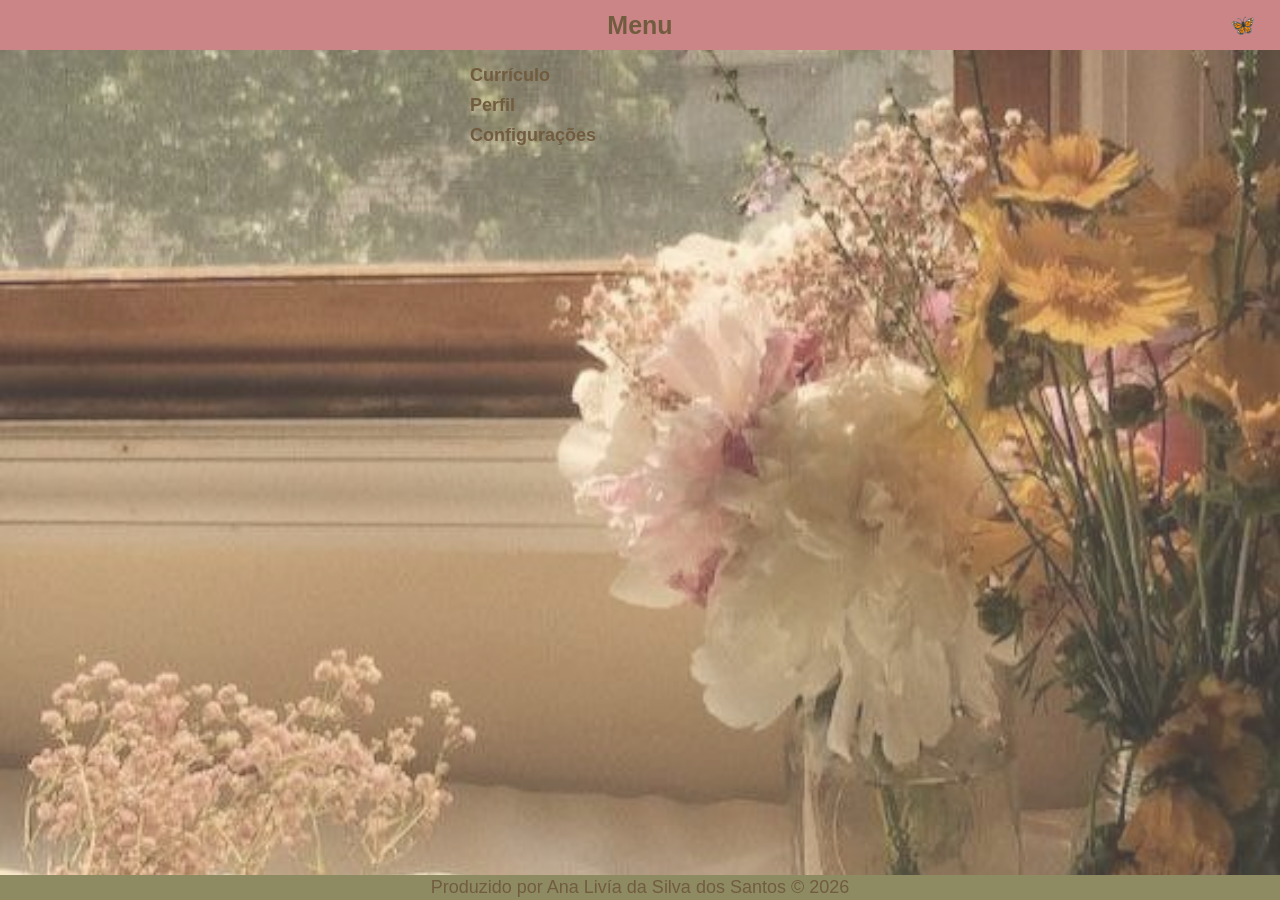
<file: index.html>
<!DOCTYPE html>
<html lang="pt-br">
<head>
    <meta charset="UTF-8">
    <meta name="viewport" content="width=device-width, initial-scale=1.0">
    <meta name="author" content="Ana Livía da Silva dos Santos">
    <meta name="description" content="Menu do currículo da Ana Livía da Silva dos Santos">
    <meta name="keywords" content="currículo, curso ams,HTML 5, CSS 3">
    <link rel="stylesheet" href="CSS/Style.css">
<link rel="stylesheet" href="CSS/dark.css">
    <link rel="shortcut icon" href="Icons/IconeC..png">
    <title>Menu do Currículo</title>
</head>
<body>
<main>
    <header>
        <button id="tema">🦋</button>
        <h1> Menu</h1>
    
    </header>
    <section>
        <nav>
        <ul type="circle">
            <li><a href="Pages/curriculo.html">Currículo</a></li>
            <li><a href="Pages/perfil.html">Perfil</a></li>
            <li><a href="Pages/config.html">Configurações</a></li>
        </ul>

        </nav>
    </section>
    <footer>
        <p>Produzido por Ana Livía da Silva dos Santos &copy; 2026</p>
    </footer>
</main>  
<script src="./Js/script.js"></script>
</body>
</html>
</file>
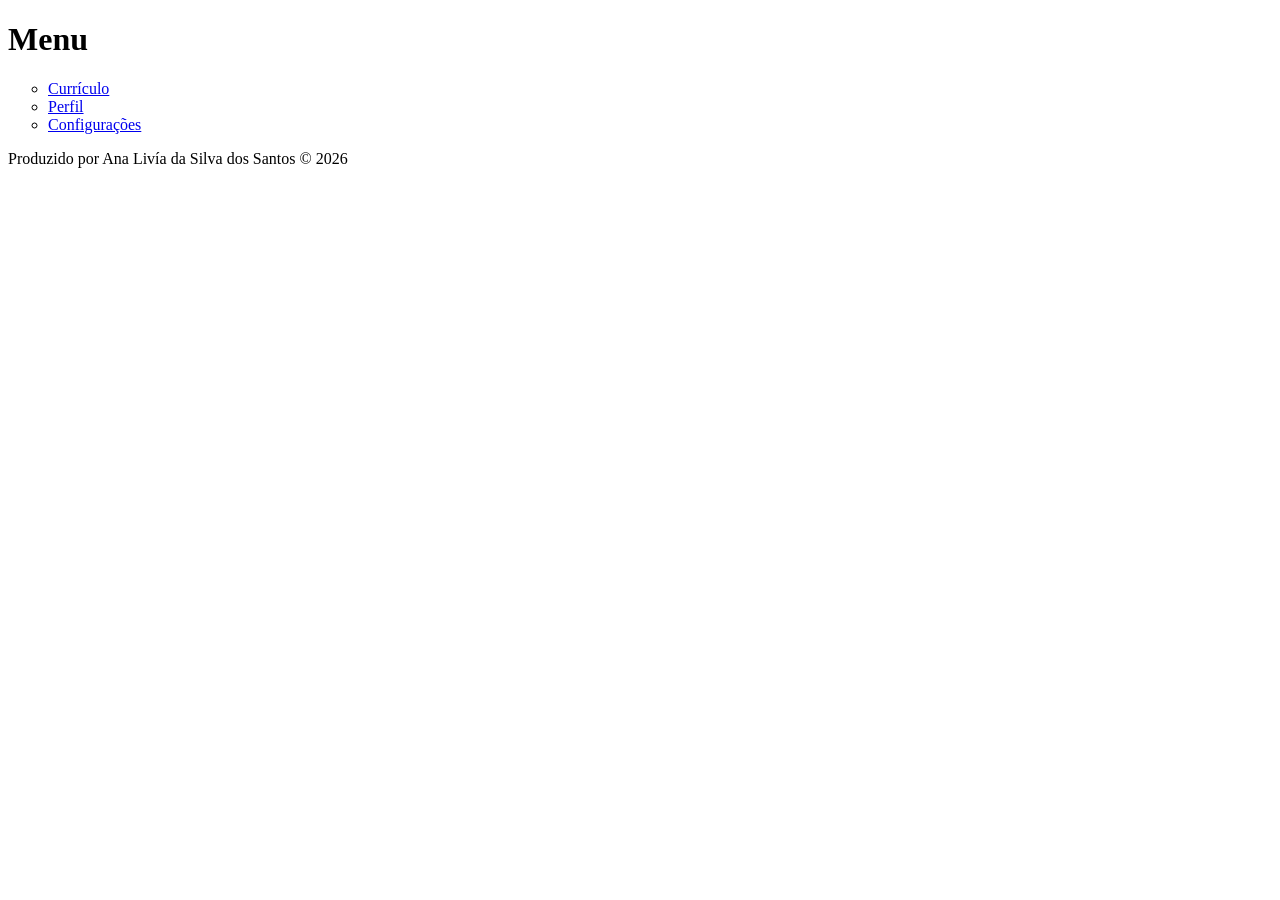
<file: currículo/index.html>
<!DOCTYPE html>
<html lang="pt-br">
<head>
    <meta charset="UTF-8">
    <meta name="viewport" content="width=device-width, initial-scale=1.0">
    <meta name="author" content="Ana Livía da Silva dos Santos">
    <meta name="description" content="Menu do currículo da Ana Livía da Silva dos Santos">
    <meta name="keywords" content="currículo, curso ams,HTML 5, CSS 3">
    <title>Menu do Currículo</title>

</head>
<body>
<main>
    <header>
        <h1> Menu</h1>
    </header>
    <section>
        <nav>
        <ul type="circle">
            <li><a href="Pages/curriculo.html">Currículo</a></li>
            <li><a href="Pages/perfil.html">Perfil</a></li>
            <li><a href="Pages/config.html">Configurações</a></li>
        </ul>

        </nav>
    </section>
    <footer>
        <p>Produzido por Ana Livía da Silva dos Santos &copy; 2026</p>
    </footer>
</main>  
</body>
</html>
</file>
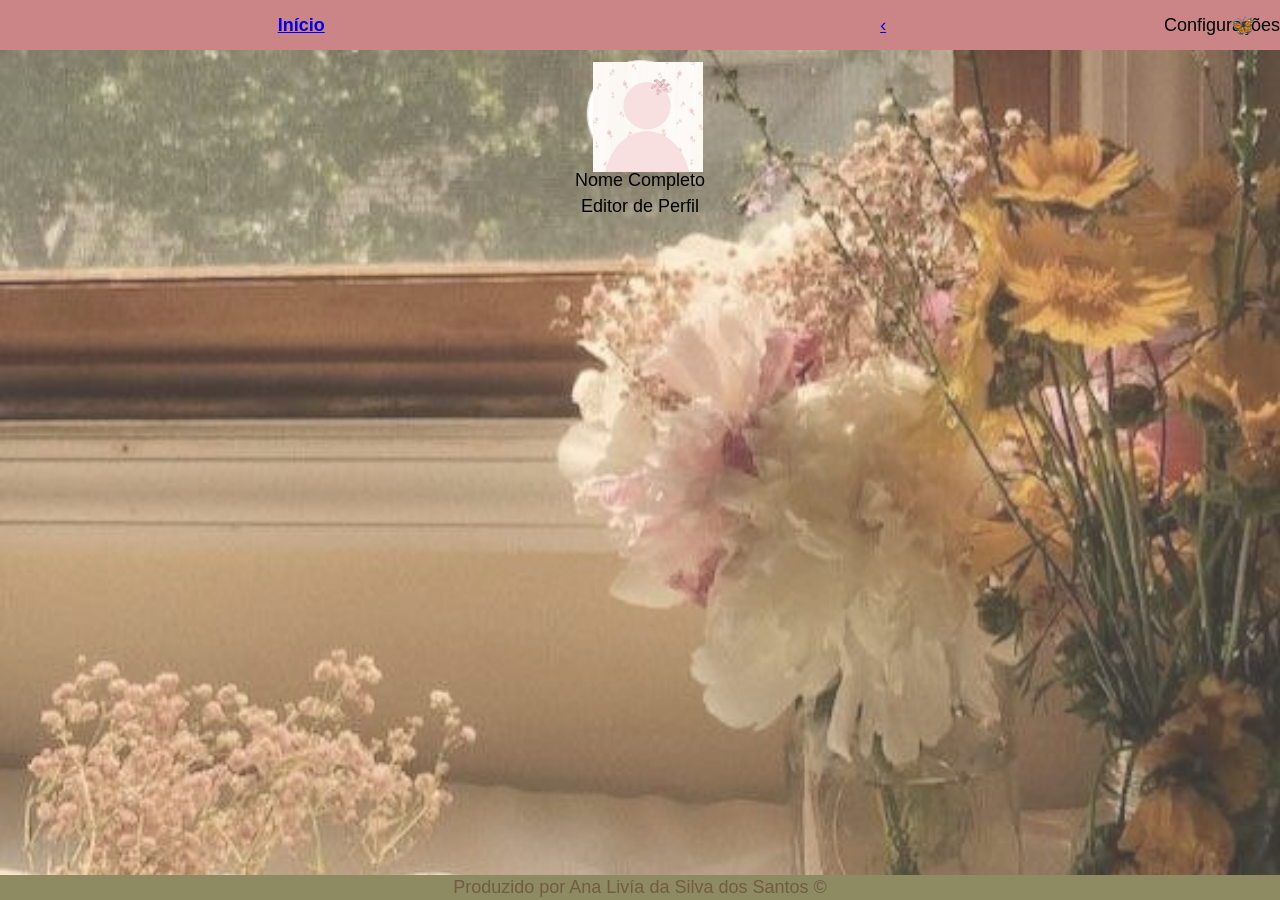
<file: Pages/Config.html>
<!DOCTYPE html>
<html lang="pt-br">
<head>
    <meta charset="UTF-8">
    <meta name="viewport" content="width=device-width, initial-scale=1.0">
    <link rel="stylesheet" href="../CSS/Style.css">
    <link rel="stylesheet" href="../CSS/dark.css">
    <link rel="shortcut icon" href="../Icons/IconeC..png">
    <title>Configurações</title>

</head>
<body>
    <main>
        <header>
            <h1><a class="inicio" href="../index.html" title="Início">Início</a></h1>
            <button id="tema">🦋</button>
            <span>
                <a href="../index.html">&lsaquo;</a>
            </span> Configurações </h1>
        </header>
        <section>
            <figure>
                <img src="../imagens/WhatsApp Image 2026-03-03 at 12.50.36.jpeg" alt="Imagens de Perfil Geral" width="100px"> 
            </figure>
            <p>Nome Completo</p>
            <p>Editor de Perfil</p>
        </section>
        <footer>
            <p>Produzido por Ana Livía da Silva dos Santos &copy; </p>
        </footer>
    </main>
    <script src="../Js/script.js"></script>
</body>
</html>
</file>
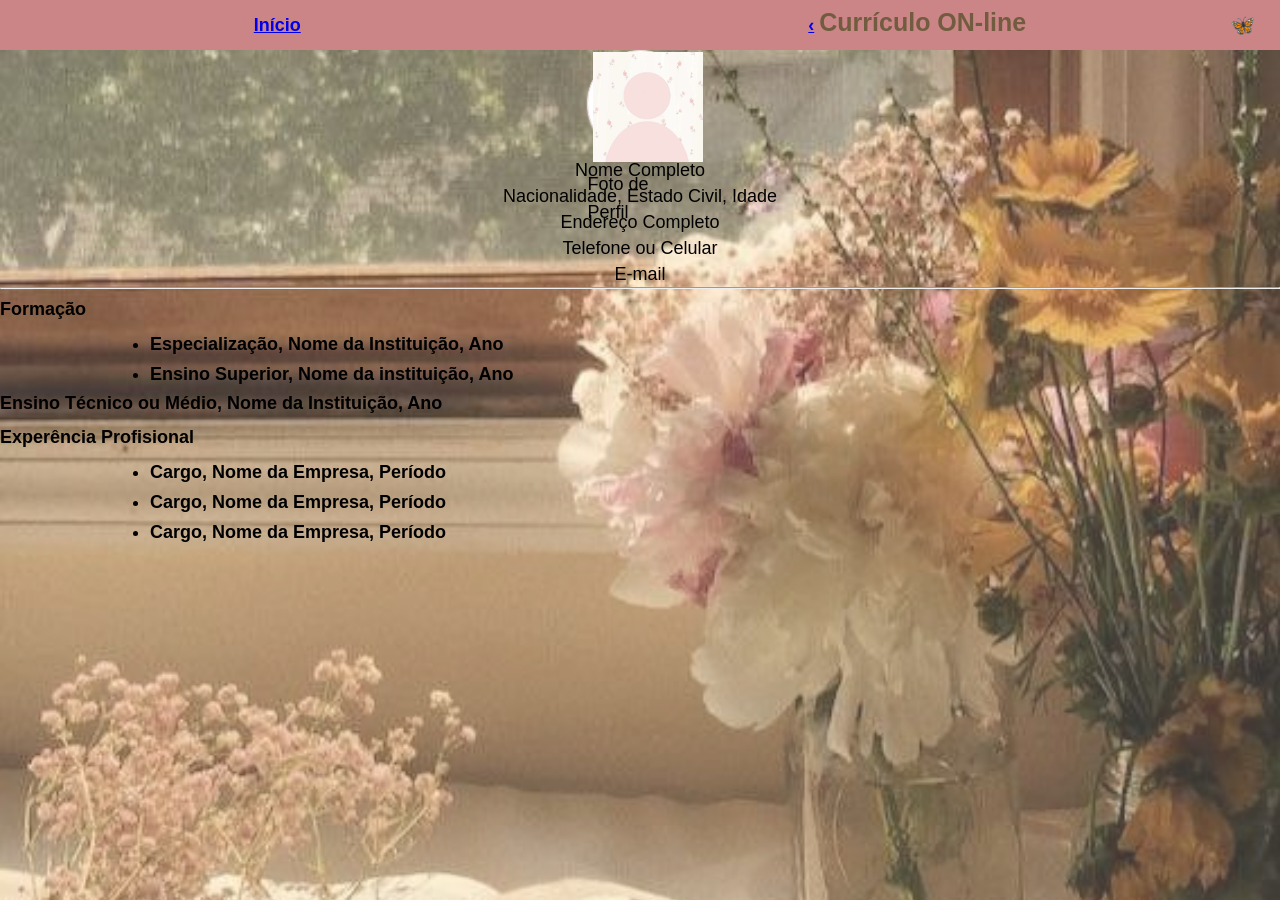
<file: Pages/curriculo.html>
<!DOCTYPE html>
<html lang="pt-br">
<head>
    <meta charset="UTF-8">
    <meta name="viewport" content="width=device-width, initial-scale=1.0">
    <link rel="stylesheet" href="../CSS/Style.css">
    <link rel="stylesheet" href="../CSS/dark.css">
    <link rel="shortcut icon" href="../Icons/IconeC..png ">
    <title>Currículo ON-Line</title>
</head>
<body>
    <main>
        <header>
                        <h1><a class="inicio" href="../index.html" title="Início">Início</a></h1>
            <button id="tema">🦋</button>
            <h1><span><a href="../index.html">&lsaquo;</a> </span>Currículo ON-line</h1>
        </header>
        </section>
            <figure> 
                <img src="../imagens/WhatsApp Image 2026-03-03 at 13.06.49.jpeg" width="100px" alt="Foto de perfil" id="Foto">
                <figcaption> Foto de Perfil</figcaption>                                                                                                
            </figure>
                <p> Nome Completo</p>
                <p>Nacionalidade, Estado Civil, Idade</p>
                <P>Endereço Completo</p>
                <p>Telefone ou Celular</p>
                <p>E-mail</p>
                <hr>
                <h2>Formação<h2>

                    <ul>
                        <li>Especialização, Nome da Instituição, Ano</li>
                        <li>Ensino Superior, Nome da instituição, Ano</li>
                        </li>Ensino Técnico ou Médio, Nome da Instituição, Ano</li>
                    </ul>

            <h2>Experência Profisional<h2>
            <ul>
                <li>Cargo, Nome da Empresa, Período</li>
                <li>Cargo, Nome da Empresa, Período</li>
                <li>Cargo, Nome da Empresa, Período</li>
            <ol>
        </section>
    </main>
    <script src="../Js/script.js"></script>
</body>
</html>
</file>
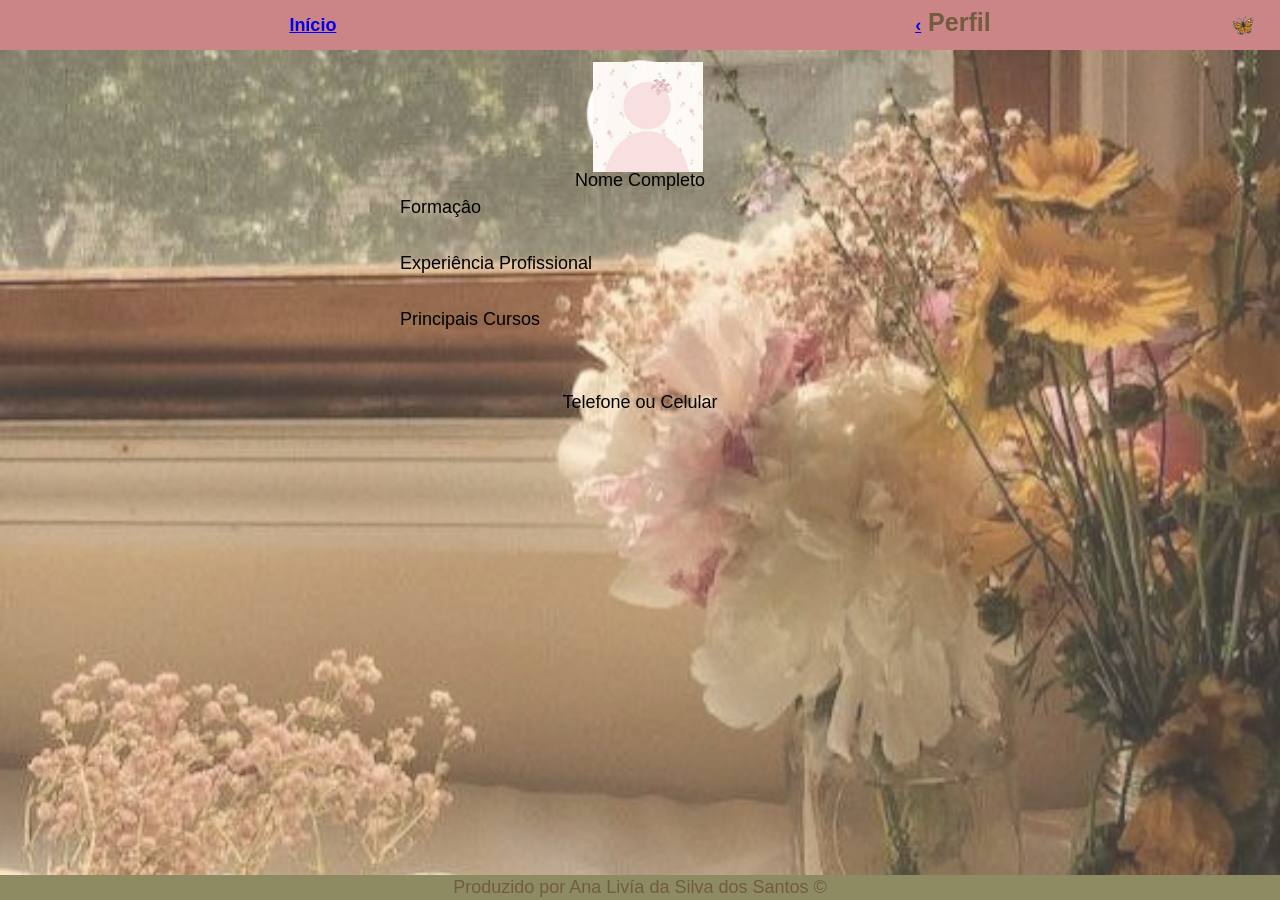
<file: Pages/perfil.html>
<!DOCTYPE html>
<html lang="en">
<head>
    <meta charset="UTF-8">
    <meta name="viewport" content="width=device-width, initial-scale=1.0">
    <link rel="stylesheet" href="../CSS/Style.css">
    <link rel="stylesheet" href="../CSS/dark.css">
    <link rel="shortcut icon" href="../Icons/IconeC..png">
    <title>Document</title>
</head>
<body>
    <main>
        <header>
                        <h1><a class="inicio" href="../index.html" title="Início">Início</a></h1>
            <button id="tema">🦋</button>
            <h1>
                <span><a href="../index.html">&lsaquo;</a></span> Perfil
            </h1>
        </header>
        <section>
            <figure>
                <img src="../imagens/WhatsApp Image 2026-03-03 at 12.50.36.jpeg" alt="Foto de Perfil"width="100px"id=foto>
            </figure>
            <p>Nome Completo</p>
            <pre>
                Formaçâo <br>
                Experiência Profissional <br>
                Principais Cursos <br>
            </pre>
            <p>Telefone ou Celular </p>
        </section> 
        <footer>
            <p>Produzido por Ana Livía da Silva dos Santos &copy;</p>
        </footer>
    </main>
    <script src="../Js/script.js"></script>
</body>
</html>
</file>
<file: CSS/Style.css>
@charset "UTF-8";

:ROOT{
    /* Cores */
    --cor-fundo: #eae9d5;
    --cor-header: #CB8587;
    --cor-footer: #8E8B63;
    --cor-texto: #725C3F;
    --cor-borda: #eddada;
    --cor-sombra: #E5E0D8;
    --cor-branca: #fff;
    --bg-image: url('../imagens/Bíblia.sol.JPEG.jpeg');
    --overlay-opacity: 0.2;
    /* Fontes */
    --fonte-padrao: Arial, Great Vibes Narvriy, Verdana;

    /* Tamanhos */
    --fonte-base: 18px;
    --line-base: 28px;
    --radius: 5px;

    /* Espacamentos */
    --espaco-padrao: 10px;
    }

    /* Configuração global(reset da página) */

    *{
        margin: auto;
        padding: 0;
        font-family: var(--fonte-padrao) ;
        font-size: var(--fonte-base);
        line-height: var(--line-base);
    }

html, body{
    height: 100%;
   /* background: var(--cor-fundo); */
    background:
    linear-gradient(
            rgba(255, 255, 255,  var(--overlay-opacity)),
            rgba(255, 255, 255,  var(--overlay-opacity))
        ),
        var(--bg-image) no-repeat center center fixed;
        background-size: cover;
}

main{
    width: 100%;
    height: 100%;
}

section{
    display: block;
    width: 640px;
    margin: auto;
    padding: var(--espaco-padrao);
}

header{
    width: 100%;
    height: 50px;
    background: var(--cor-header);
}

h1{
    text-align: center;
    line-height: 0px;
    font-size: 25px;
    color: var(--cor-branca);
}

nav a{
    text-decoration: none;
    color: var(--cor-texto);
    font-weight: bold;
}

nav{
    margin-top: var(--espaço-padrao);
}

nav a:hover{
    color: var(--cor-footer);
}

nav ul{
    list-style: none;
}

ul li, ol li{
    margin-left: 150px;
    line-height: 30px;
}

footer p{
    line-height: 25px;
}

footer {
    width: 100%;
    height: 25px;
    background: var(--cor-footer);
    color: var(--cor-branca);
    position: absolute;
    bottom: 0;
    display: block;
    clear: both;
}

h2{
    line-height: 40px;
}

p, blockquote {
    text-align: center;
    line-height: 26px;
}

hr {
    margin:var(--espaço-padrao);
}

img {
    width: 110px;
    position: relative;
    margin-left: 5px;
    margin-top: 1px;
}

figure {
    width: 105px;
    height: 105px;
    background: var (--cor-branca);
    border-radius: 75px;
    margin: var (--espaço-padrao) auto; 
    border: 1px solid var (--cor-borda);
    box-shadow: 0px 1px 2px var(--cor-sombra);
}
</file>
<file: CSS/dark.css>
:root {
    /* MODO CLARO */
    --cor-fundo: #eae9d5;
    --cor-header: #CB8587;
    --cor-footer: #8E8B63;
    --cor-texto: #725C3F;
    --cor-borda: #eddada;
    --cor-sombra: #E5E0D8;
    --cor-branca: #fff;
}
    /* MODO ESCURO*/
    .dark {
        --cor-fundo: #121212; 
        --cor-header: #1f1f1f;
        --cor-footer: #2c2c2c;
        --cor-texto: #f1f1f1;
        --cor-branco: #1e1e1e;
        --cor-borda: #444;
        --cor-sombra:#000; 
        --bg-image: url('../imagens/Bíblia.flor.JPEG.jpeg');
        --overlay-opacity: 0.2;

    }

    * {
        transition: all 0.5s ease;
    }

    /*body{
        background: var(--cor-fundo);
        color: var(--cor-texto);
    }*/

    body.dark,
    body.dark html {
        background:
        linear-gradient(
            rgba(0, 0, 0, var(--overlay-opacity)),
            rgba(0, 0, 0, var(--overlay-opacity))
        ),
        var(--bg-image) no-repeat center center fixed;
        background-size: cover;
    }

    header {
        background: var(--cor-header);
    }

    h1{
        color: var(--cor-texto);
    }

    footer {
        background: var(--cor-footer);
        color: var(--cor-texto);
    }

    nav a {
        color: var(--cor-texto);
    }

    nav a:hover {
        color: var(--cor-footer);
    }

    figure{
        background: var(--cor-branca);
        border: 1px solid var(--cor-borda);
        box-shadow: 0 1px 2px var(--cor-sombra);
    }

    header{
        width: 100%;
        height: 50px;
        background: var(--cor-header);
        display: flex;
        align-items: center;
        justify-content: center;
        position: center;
    }

    #tema {
        position: absolute;
        right: 15px;
        padding: 5px 10px;
        border: none;
        border-radius: 5px;
        cursor: pointer;
        background: var(--cor-footer);
        color: var(--cor-branco);
        font-size: 14px;
        background: none;
        font-size: 20px;
        border: none;
        cursor: pointer;
    }
    .voltar {
    position: absolute;
    left: 15px;
    color: var(--cor-branco);
    text-decoration: none;
    font-size: 16px;
    padding: 6px;
    background: rgba(255, 255, 255, 0.15);
    border: 1px solid rgba(255, 255, 255, 0.2);
}

.voltar:hover {
    background: rgba(255, 255, 255, 0.25);
}
</file>
